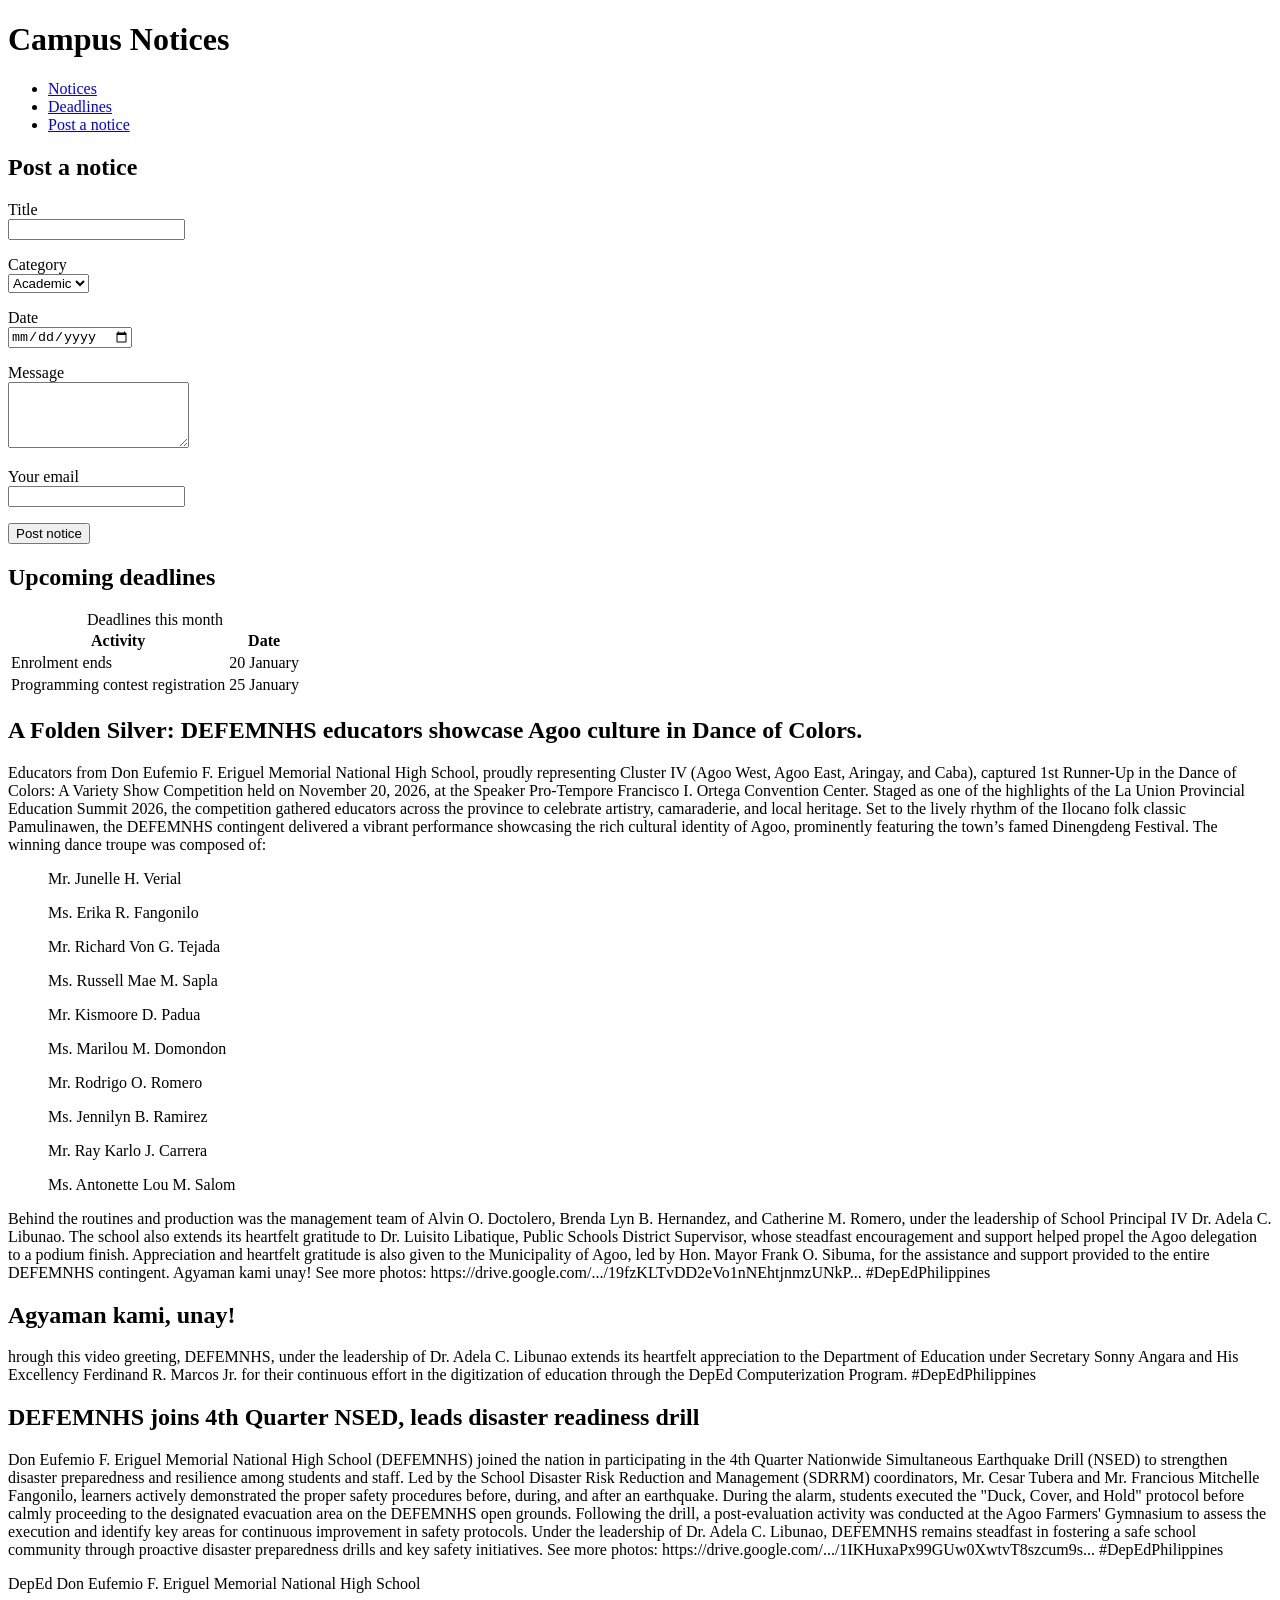
<file: Week1/week1.html>
<!DOCTYPE html>
<html lang="en">
<head>
  <meta charset="utf-8">
  <meta name="viewport" content="width=device-width, initial-scale=1">
  <title>Campus Notices</title>
</head>
<body>
  <header>
    <h1>Campus Notices</h1>

    <nav aria-label="Main">
  <ul>
    <li><a href="#notices">Notices</a></li>
    <li><a href="#deadlines">Deadlines</a></li>
    <li><a href="#submit">Post a notice</a></li>
  </ul>
</nav>

<section id="submit">
  <h2>Post a notice</h2>
  <form action="#" method="post">
    <p>
      <label for="title">Title</label><br>
      <input type="text" id="title" name="title" required maxlength="100">
    </p>
    <p>
      <label for="category">Category</label><br>
      <select id="category" name="category">
        <option value="academic">Academic</option>
        <option value="event">Event</option>
        <option value="general">General</option>
      </select>
    </p>
    <p>
      <label for="date">Date</label><br>
      <input type="date" id="date" name="date">
    </p>
    <p>
      <label for="message">Message</label><br>
      <textarea id="message" name="message" rows="4" required></textarea>
    </p>
    <p>
      <label for="email">Your email</label><br>
      <input type="email" id="email" name="email" required>
    </p>
    <button type="submit">Post notice</button>
  </form>
</section>

<section id="deadlines">
  <h2>Upcoming deadlines</h2>
  <table>
    <caption>Deadlines this month</caption>
    <thead>
      <tr><th scope="col">Activity</th><th scope="col">Date</th></tr>
    </thead>
    <tbody>
      <tr><td>Enrolment ends</td><td>20 January</td></tr>
      <tr><td>Programming contest registration</td><td>25 January</td></tr>
    </tbody>
  </table>
</section>
  </header>
  <main>
    
    <article class="notice">
      <h2>A Folden Silver: DEFEMNHS educators showcase Agoo culture in Dance of Colors.</h2>
      <p>Educators from Don Eufemio F. Eriguel Memorial National High School, proudly representing Cluster IV (Agoo West, Agoo East, Aringay, and Caba), captured 1st Runner-Up in the Dance of Colors: A Variety Show Competition held on November 20, 2026, at the Speaker Pro-Tempore Francisco I. Ortega Convention Center.
        Staged as one of the highlights of the La Union Provincial Education Summit 2026, the competition gathered educators across the province to celebrate artistry, camaraderie, and local heritage.
        Set to the lively rhythm of the Ilocano folk classic Pamulinawen, the DEFEMNHS contingent delivered a vibrant performance showcasing the rich cultural identity of Agoo, prominently featuring the town’s famed Dinengdeng Festival.
        The winning dance troupe was composed of: 

    <ul>Mr. Junelle H. Verial</ul>
    <ul>Ms. Erika R. Fangonilo</ul>
    <ul>Mr. Richard Von G. Tejada</ul>
    <ul>Ms. Russell Mae M. Sapla</ul>
    <ul>Mr. Kismoore D. Padua</ul>
    <ul>Ms. Marilou M. Domondon</ul>
    <ul>Mr. Rodrigo O. Romero</ul>
    <ul>Ms. Jennilyn B. Ramirez</ul>
    <ul>Mr. Ray Karlo J. Carrera</ul>
    <ul>Ms. Antonette Lou M. Salom</ul>

        Behind the routines and production was the management team of Alvin O. Doctolero, Brenda Lyn B. Hernandez, and Catherine M. Romero, under the leadership of School Principal IV Dr. Adela C. Libunao.
        The school also extends its heartfelt gratitude to Dr. Luisito Libatique, Public Schools District Supervisor, whose steadfast encouragement and support helped propel the Agoo delegation to a podium finish.
        Appreciation and heartfelt gratitude is also given to the Municipality of Agoo, led by Hon. Mayor Frank O. Sibuma, for the assistance and support provided to the entire DEFEMNHS contingent. Agyaman kami unay!
        See more photos: https://drive.google.com/.../19fzKLTvDD2eVo1nNEhtjnmzUNkP...
        #DepEdPhilippines</p>
    </article>

    <article class="notice">
      <h2>Agyaman kami, unay!</h2>
      <p>hrough this video greeting, DEFEMNHS, under the leadership of Dr. Adela C. Libunao extends its heartfelt appreciation to the Department of Education under Secretary Sonny Angara and His Excellency Ferdinand R. Marcos Jr. for their continuous effort in the digitization of education through the DepEd Computerization Program.
        #DepEdPhilippines</p>
    </article>

    <article class="notice">
      <h2>DEFEMNHS joins 4th Quarter NSED, leads disaster readiness drill</h2>
      <p>Don Eufemio F. Eriguel Memorial National High School (DEFEMNHS) joined the nation in participating in the 4th Quarter Nationwide Simultaneous Earthquake Drill (NSED) to strengthen disaster preparedness and resilience among students and staff.
        Led by the School Disaster Risk Reduction and Management (SDRRM) coordinators, Mr. Cesar Tubera and Mr. Francious Mitchelle Fangonilo, learners actively demonstrated the proper safety procedures before, during, and after an earthquake. During the alarm, students executed the "Duck, Cover, and Hold" protocol before calmly proceeding to the designated evacuation area on the DEFEMNHS open grounds.
        Following the drill, a post-evaluation activity was conducted at the Agoo Farmers' Gymnasium to assess the execution and identify key areas for continuous improvement in safety protocols.
        Under the leadership of Dr. Adela C. Libunao, DEFEMNHS remains steadfast in fostering a safe school community through proactive disaster preparedness drills and key safety initiatives.
        See more photos: https://drive.google.com/.../1IKHuxaPx99GUw0XwtvT8szcum9s...
        #DepEdPhilippines</p>
    </article>

  </main>
  <footer>
    <p>DepEd Don Eufemio F. Eriguel Memorial National High School</p>
  </footer>
</body>
</html>
</file>
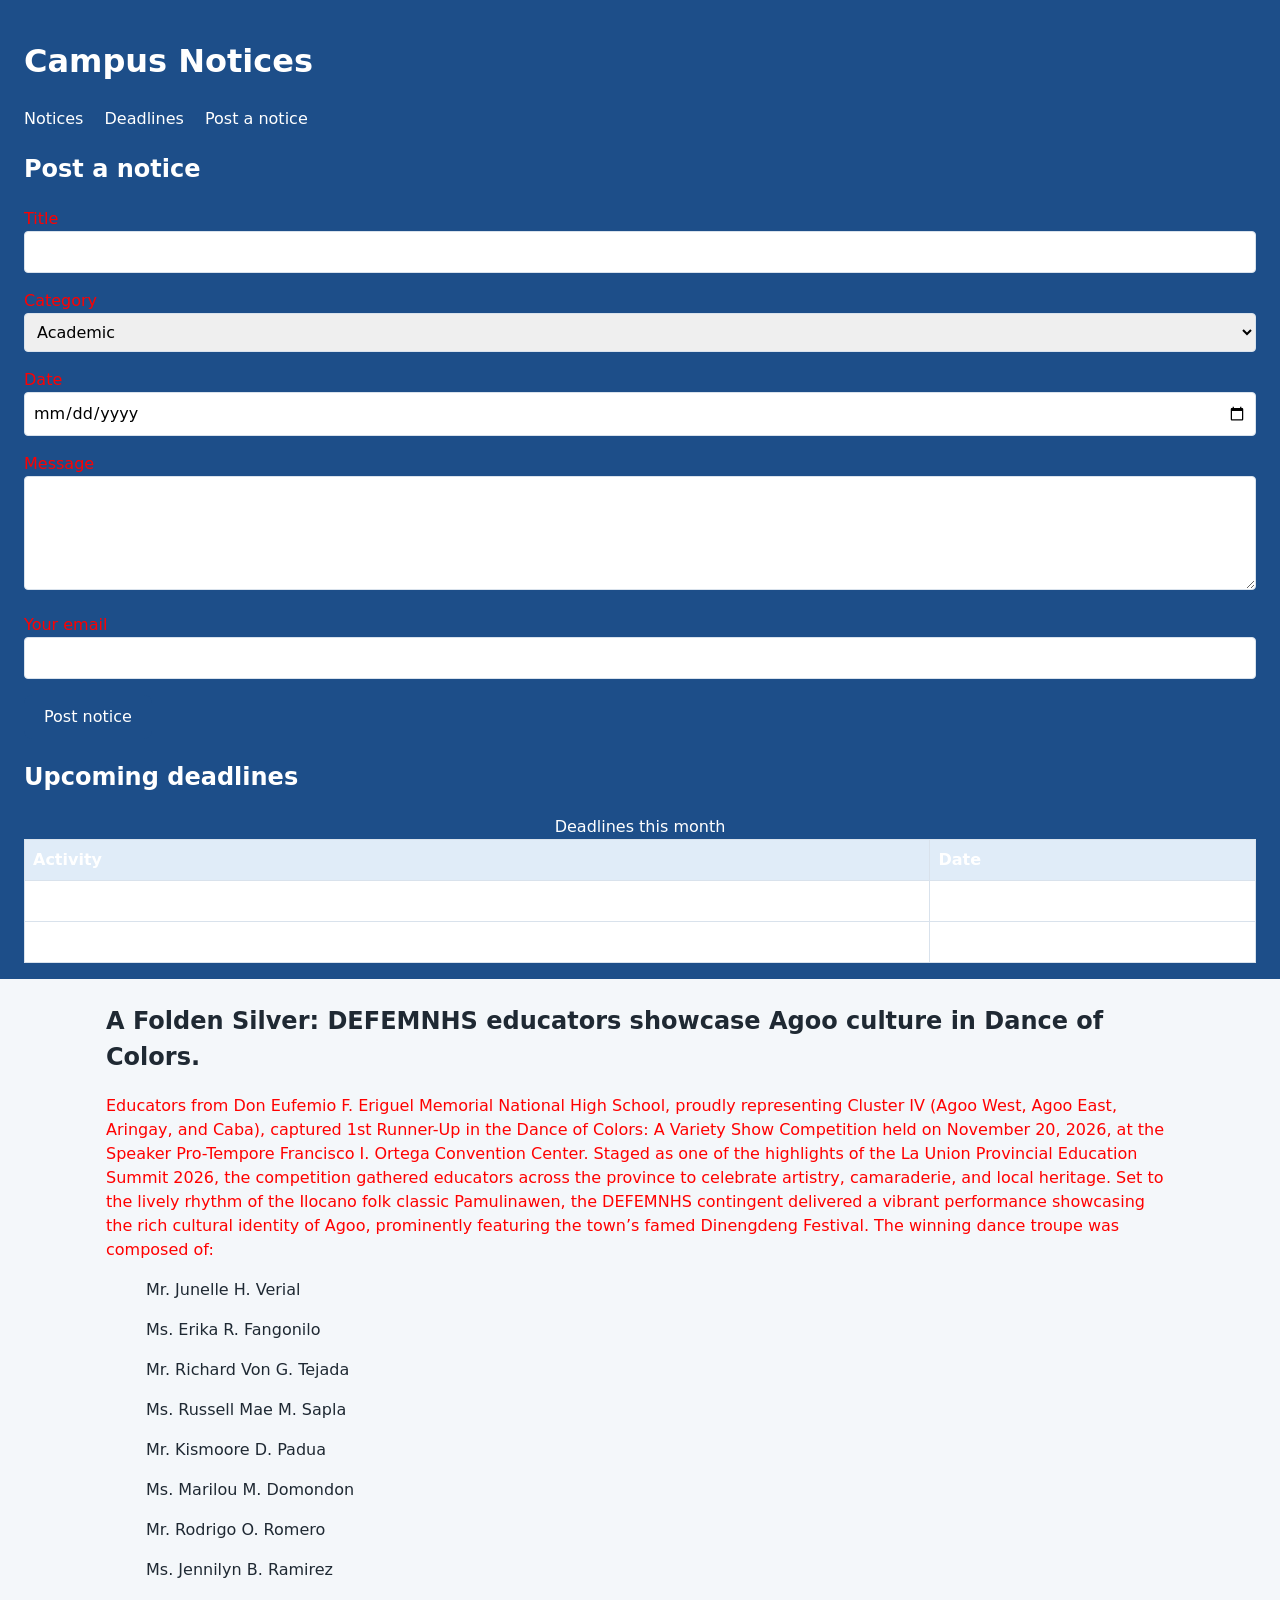
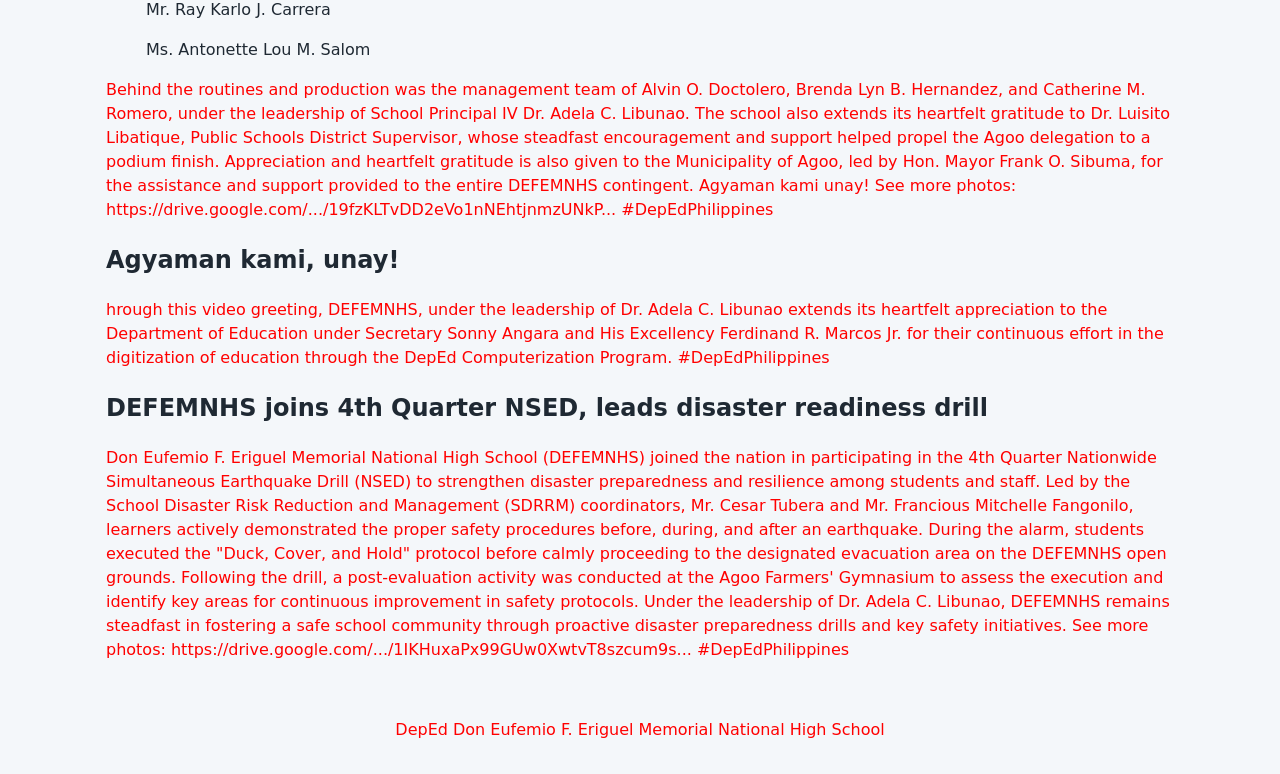
<file: Week2/week2.html>
<!DOCTYPE html>
<html lang="en">
<head>
    <link rel="stylesheet" href="styleaWeek2.css">
    <meta charset="utf-8">
    <meta name="viewport" content="width=device-width, initial-scale=1">
<title>Campus Notices</title>
</head>
<body>
  <header>

    <h1>Campus Notices</h1>

    <nav aria-label="Main">
  <ul>
    <li><a href="#notices">Notices</a></li>
    <li><a href="#deadlines">Deadlines</a></li>
    <li><a href="#submit">Post a notice</a></li>
  </ul>
</nav>

<section id="submit">
  <h2>Post a notice</h2>
  <form action="#" method="post">
    <p>
      <label for="title">Title</label><br>
      <input type="text" id="title" name="title" required maxlength="100">
    </p>
    <p>
      <label for="category">Category</label><br>
      <select id="category" name="category">
        <option value="academic">Academic</option>
        <option value="event">Event</option>
        <option value="general">General</option>
      </select>
    </p>
    <p>
      <label for="date">Date</label><br>
      <input type="date" id="date" name="date">
    </p>
    <p>
      <label for="message">Message</label><br>
      <textarea id="message" name="message" rows="4" required></textarea>
    </p>
    <p>
      <label for="email">Your email</label><br>
      <input type="email" id="email" name="email" required>
    </p>
    <button type="submit">Post notice</button>
  </form>
</section>

<section id="deadlines">
  <h2>Upcoming deadlines</h2>
  <table>
    <caption>Deadlines this month</caption>
    <thead>
      <tr><th scope="col">Activity</th><th scope="col">Date</th></tr>
    </thead>
    <tbody>
      <tr><td>Enrolment ends</td><td>20 January</td></tr>
      <tr><td>Programming contest registration</td><td>25 January</td></tr>
    </tbody>
  </table>
</section>
  </header>
  <main>
    
    <article class="notice">
      <h2>A Folden Silver: DEFEMNHS educators showcase Agoo culture in Dance of Colors.</h2>
      <p>Educators from Don Eufemio F. Eriguel Memorial National High School, proudly representing Cluster IV (Agoo West, Agoo East, Aringay, and Caba), captured 1st Runner-Up in the Dance of Colors: A Variety Show Competition held on November 20, 2026, at the Speaker Pro-Tempore Francisco I. Ortega Convention Center.
        Staged as one of the highlights of the La Union Provincial Education Summit 2026, the competition gathered educators across the province to celebrate artistry, camaraderie, and local heritage.
        Set to the lively rhythm of the Ilocano folk classic Pamulinawen, the DEFEMNHS contingent delivered a vibrant performance showcasing the rich cultural identity of Agoo, prominently featuring the town’s famed Dinengdeng Festival.
        The winning dance troupe was composed of: </p>

    <ul>Mr. Junelle H. Verial</ul>
    <ul>Ms. Erika R. Fangonilo</ul>
    <ul>Mr. Richard Von G. Tejada</ul>
    <ul>Ms. Russell Mae M. Sapla</ul>
    <ul>Mr. Kismoore D. Padua</ul>
    <ul>Ms. Marilou M. Domondon</ul>
    <ul>Mr. Rodrigo O. Romero</ul>
    <ul>Ms. Jennilyn B. Ramirez</ul>
    <ul>Mr. Ray Karlo J. Carrera</ul>
    <ul>Ms. Antonette Lou M. Salom</ul>

        <p>Behind the routines and production was the management team of Alvin O. Doctolero, Brenda Lyn B. Hernandez, and Catherine M. Romero, under the leadership of School Principal IV Dr. Adela C. Libunao.
        The school also extends its heartfelt gratitude to Dr. Luisito Libatique, Public Schools District Supervisor, whose steadfast encouragement and support helped propel the Agoo delegation to a podium finish.
        Appreciation and heartfelt gratitude is also given to the Municipality of Agoo, led by Hon. Mayor Frank O. Sibuma, for the assistance and support provided to the entire DEFEMNHS contingent. Agyaman kami unay!
        See more photos: https://drive.google.com/.../19fzKLTvDD2eVo1nNEhtjnmzUNkP...
        #DepEdPhilippines</p>
    </article>

    <article class="notice">
      <h2>Agyaman kami, unay!</h2>
      <p>hrough this video greeting, DEFEMNHS, under the leadership of Dr. Adela C. Libunao extends its heartfelt appreciation to the Department of Education under Secretary Sonny Angara and His Excellency Ferdinand R. Marcos Jr. for their continuous effort in the digitization of education through the DepEd Computerization Program.
        #DepEdPhilippines</p>
    </article>

    <article class="notice">
      <h2>DEFEMNHS joins 4th Quarter NSED, leads disaster readiness drill</h2>
      <p>Don Eufemio F. Eriguel Memorial National High School (DEFEMNHS) joined the nation in participating in the 4th Quarter Nationwide Simultaneous Earthquake Drill (NSED) to strengthen disaster preparedness and resilience among students and staff.
        Led by the School Disaster Risk Reduction and Management (SDRRM) coordinators, Mr. Cesar Tubera and Mr. Francious Mitchelle Fangonilo, learners actively demonstrated the proper safety procedures before, during, and after an earthquake. During the alarm, students executed the "Duck, Cover, and Hold" protocol before calmly proceeding to the designated evacuation area on the DEFEMNHS open grounds.
        Following the drill, a post-evaluation activity was conducted at the Agoo Farmers' Gymnasium to assess the execution and identify key areas for continuous improvement in safety protocols.
        Under the leadership of Dr. Adela C. Libunao, DEFEMNHS remains steadfast in fostering a safe school community through proactive disaster preparedness drills and key safety initiatives.
        See more photos: https://drive.google.com/.../1IKHuxaPx99GUw0XwtvT8szcum9s...
        #DepEdPhilippines</p>
    </article>

  </main>
  <footer>
    <p>DepEd Don Eufemio F. Eriguel Memorial National High School</p>
  </footer>
</body>
</html>
</file>
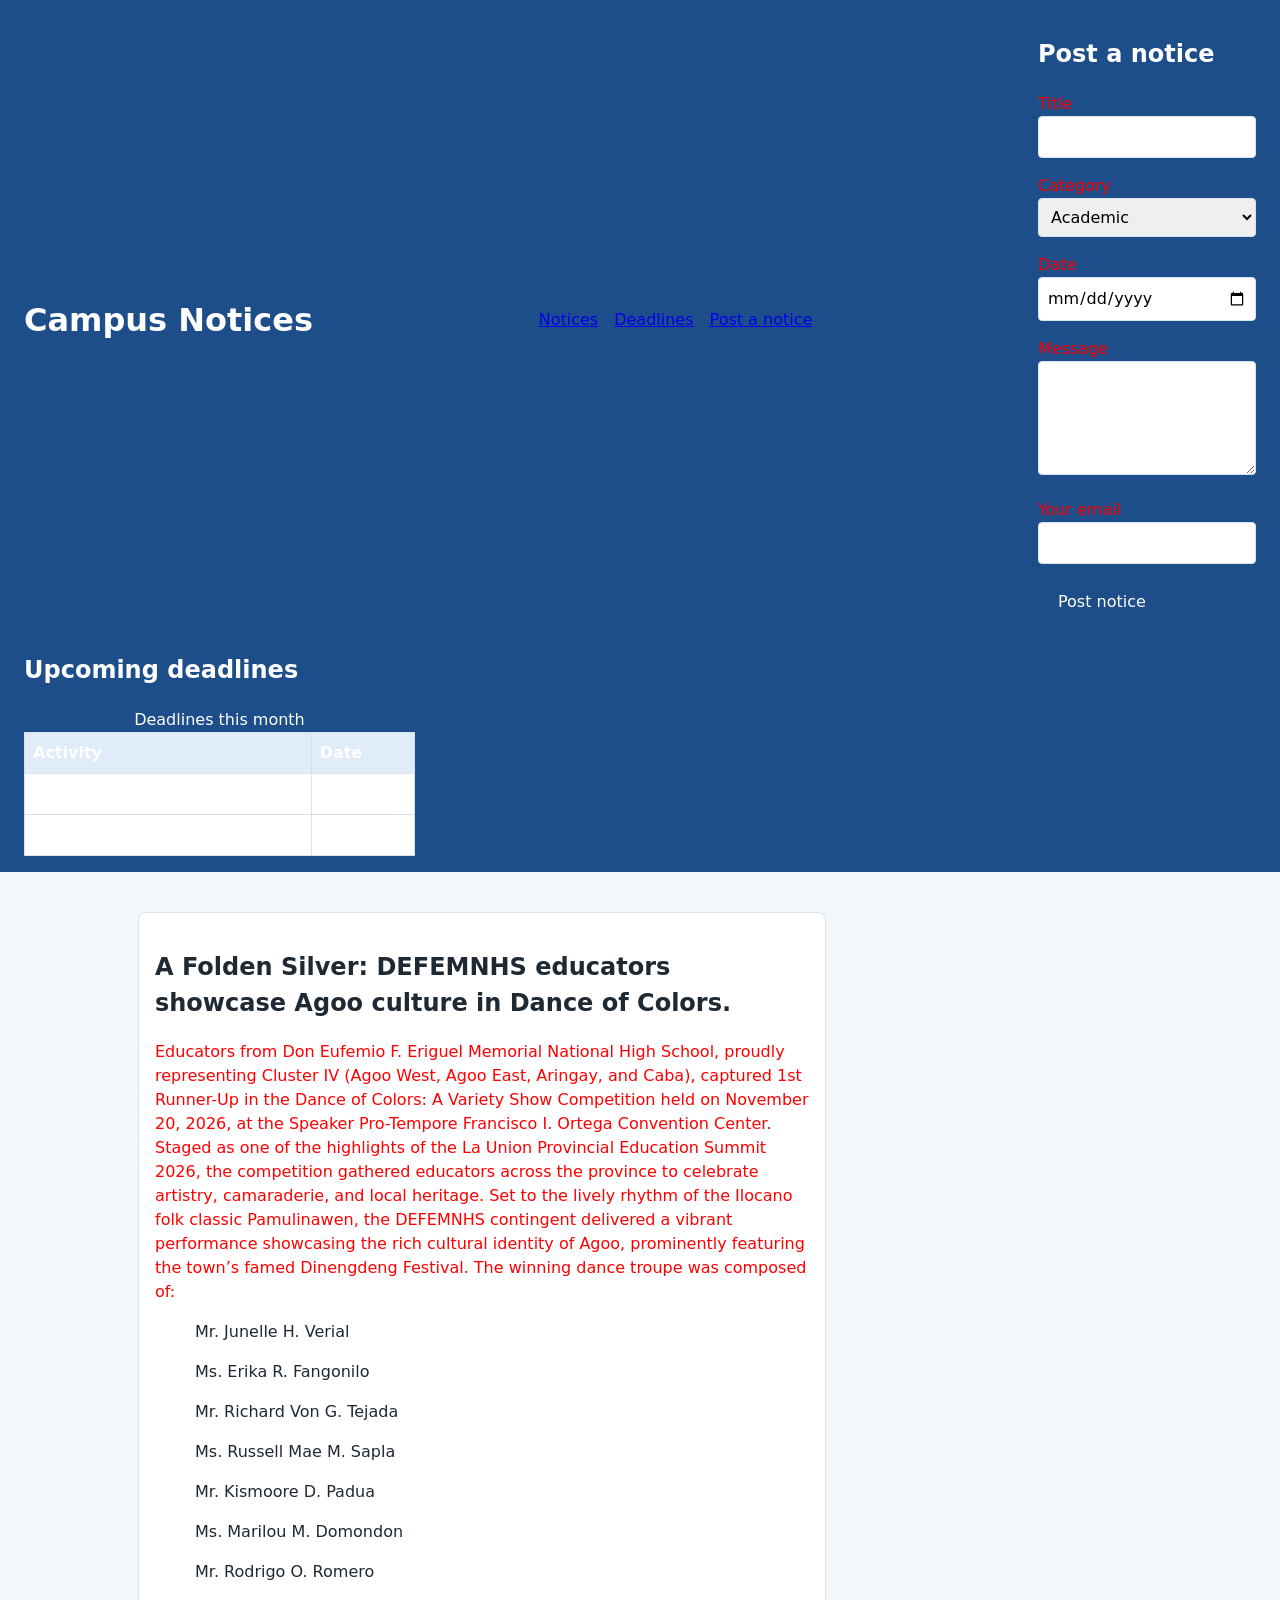
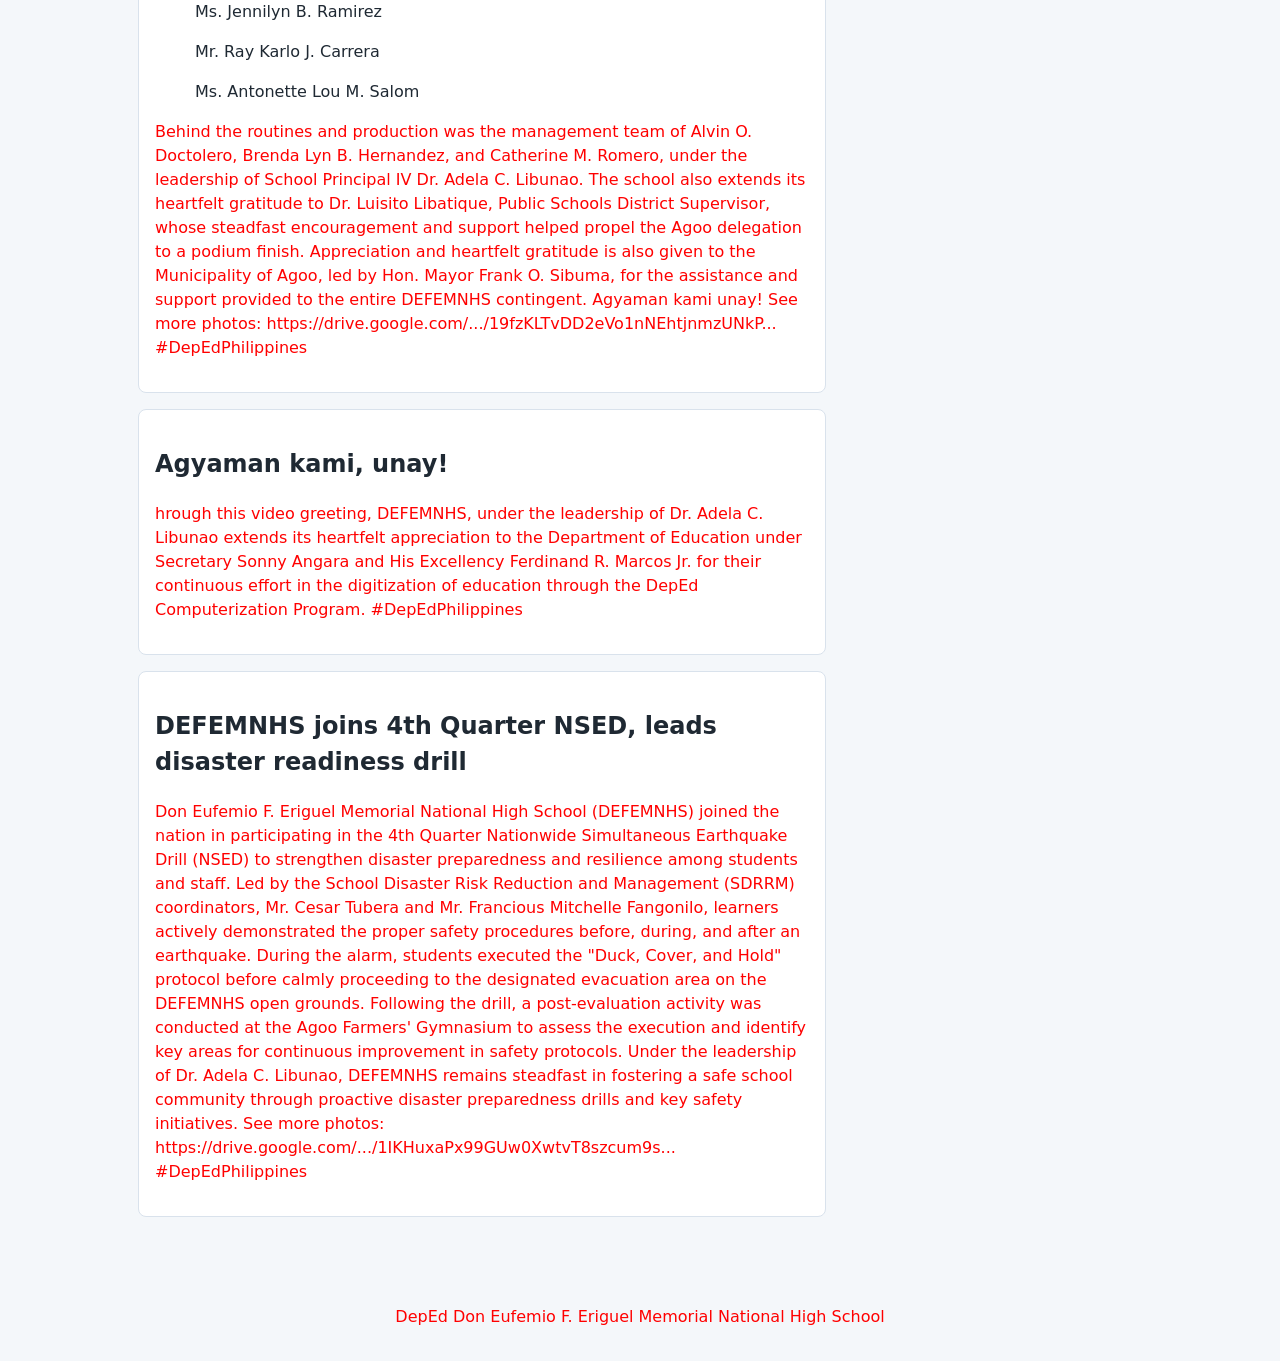
<file: Week3/week3.html>
<!DOCTYPE html>
<html lang="en">
<head>
    <link rel="stylesheet" href="styleaWeek3.css">
    <meta charset="utf-8">
    <meta name="viewport" content="width=device-width, initial-scale=1">
<title>Campus Notices</title>
</head>
<body>
  <header>

    <h1>Campus Notices</h1>

    <nav aria-label="Main">
  <ul>
    <li><a href="#notices">Notices</a></li>
    <li><a href="#deadlines">Deadlines</a></li>
    <li><a href="#submit">Post a notice</a></li>
  </ul>
</nav>

<section id="submit">
  <h2>Post a notice</h2>
  <form action="#" method="post">
    <p>
      <label for="title">Title</label><br>
      <input type="text" id="title" name="title" required maxlength="100">
    </p>
    <p>
      <label for="category">Category</label><br>
      <select id="category" name="category">
        <option value="academic">Academic</option>
        <option value="event">Event</option>
        <option value="general">General</option>
      </select>
    </p>
    <p>
      <label for="date">Date</label><br>
      <input type="date" id="date" name="date">
    </p>
    <p>
      <label for="message">Message</label><br>
      <textarea id="message" name="message" rows="4" required></textarea>
    </p>
    <p>
      <label for="email">Your email</label><br>
      <input type="email" id="email" name="email" required>
    </p>
    <button type="submit">Post notice</button>
  </form>
</section>


<aside>
<section id="deadlines">
  <h2>Upcoming deadlines</h2>
  <table>
    <caption>Deadlines this month</caption>
    <thead>
      <tr><th scope="col">Activity</th><th scope="col">Date</th></tr>
    </thead>
    <tbody>
      <tr><td>Enrolment ends</td><td>20 January</td></tr>
      <tr><td>Programming contest registration</td><td>25 January</td></tr>
    </tbody>
  </table>
</section>
</header>
 </aside> 

  <main>
 
    <article class="notice">
      <h2>A Folden Silver: DEFEMNHS educators showcase Agoo culture in Dance of Colors.</h2>
      <p>Educators from Don Eufemio F. Eriguel Memorial National High School, proudly representing Cluster IV (Agoo West, Agoo East, Aringay, and Caba), captured 1st Runner-Up in the Dance of Colors: A Variety Show Competition held on November 20, 2026, at the Speaker Pro-Tempore Francisco I. Ortega Convention Center.
        Staged as one of the highlights of the La Union Provincial Education Summit 2026, the competition gathered educators across the province to celebrate artistry, camaraderie, and local heritage.
        Set to the lively rhythm of the Ilocano folk classic Pamulinawen, the DEFEMNHS contingent delivered a vibrant performance showcasing the rich cultural identity of Agoo, prominently featuring the town’s famed Dinengdeng Festival.
        The winning dance troupe was composed of: </p>

    <ul>Mr. Junelle H. Verial</ul>
    <ul>Ms. Erika R. Fangonilo</ul>
    <ul>Mr. Richard Von G. Tejada</ul>
    <ul>Ms. Russell Mae M. Sapla</ul>
    <ul>Mr. Kismoore D. Padua</ul>
    <ul>Ms. Marilou M. Domondon</ul>
    <ul>Mr. Rodrigo O. Romero</ul>
    <ul>Ms. Jennilyn B. Ramirez</ul>
    <ul>Mr. Ray Karlo J. Carrera</ul>
    <ul>Ms. Antonette Lou M. Salom</ul>

        <p>Behind the routines and production was the management team of Alvin O. Doctolero, Brenda Lyn B. Hernandez, and Catherine M. Romero, under the leadership of School Principal IV Dr. Adela C. Libunao.
        The school also extends its heartfelt gratitude to Dr. Luisito Libatique, Public Schools District Supervisor, whose steadfast encouragement and support helped propel the Agoo delegation to a podium finish.
        Appreciation and heartfelt gratitude is also given to the Municipality of Agoo, led by Hon. Mayor Frank O. Sibuma, for the assistance and support provided to the entire DEFEMNHS contingent. Agyaman kami unay!
        See more photos: https://drive.google.com/.../19fzKLTvDD2eVo1nNEhtjnmzUNkP...
        #DepEdPhilippines</p>
    </article>

    <article class="notice">
      <h2>Agyaman kami, unay!</h2>
      <p>hrough this video greeting, DEFEMNHS, under the leadership of Dr. Adela C. Libunao extends its heartfelt appreciation to the Department of Education under Secretary Sonny Angara and His Excellency Ferdinand R. Marcos Jr. for their continuous effort in the digitization of education through the DepEd Computerization Program.
        #DepEdPhilippines</p>
    </article>

    <article class="notice">
      <h2>DEFEMNHS joins 4th Quarter NSED, leads disaster readiness drill</h2>
      <p>Don Eufemio F. Eriguel Memorial National High School (DEFEMNHS) joined the nation in participating in the 4th Quarter Nationwide Simultaneous Earthquake Drill (NSED) to strengthen disaster preparedness and resilience among students and staff.
        Led by the School Disaster Risk Reduction and Management (SDRRM) coordinators, Mr. Cesar Tubera and Mr. Francious Mitchelle Fangonilo, learners actively demonstrated the proper safety procedures before, during, and after an earthquake. During the alarm, students executed the "Duck, Cover, and Hold" protocol before calmly proceeding to the designated evacuation area on the DEFEMNHS open grounds.
        Following the drill, a post-evaluation activity was conducted at the Agoo Farmers' Gymnasium to assess the execution and identify key areas for continuous improvement in safety protocols.
        Under the leadership of Dr. Adela C. Libunao, DEFEMNHS remains steadfast in fostering a safe school community through proactive disaster preparedness drills and key safety initiatives.
        See more photos: https://drive.google.com/.../1IKHuxaPx99GUw0XwtvT8szcum9s...
        #DepEdPhilippines</p>
    </article>

  </main>
  <footer>
    <p>DepEd Don Eufemio F. Eriguel Memorial National High School</p>
  </footer>
</body>
</html>
</file>
<file: Week2/styleaWeek2.css>
:root {
  --brand: #1d4e89;
  --brand-soft: #e0ecf8;
  --surface: #ffffff;
  --page: #f4f7fa;
  --text: #1f2933;
  --border: #d9e2ec;
  --radius: 8px;
}

@media (min-width: 600px) {
  .notices { grid-template-columns: repeat(2, 1fr); }
}

@media (min-width: 960px) {
  .notices { grid-template-columns: repeat(3, 1fr); }
  header { padding: 24px 32px; }
}

* { box-sizing: border-box; }

body {
  font-family: system-ui, sans-serif;
  font-size: 1rem;
  line-height: 1.5;
  margin: 0;
  background: var(--page);
  color: var(--text);
}

header {
  background: var(--brand);
  color: white;
  padding: 16px 24px;
}

main {
  max-width: 1100px;
  margin: 24px auto;
  padding: 0 16px;
}

.notices {
  display: grid;
  gap: 16px;
  grid-template-columns: 1fr;      /* phone: one column */
}

.notice { margin-bottom: 0; }      /* the grid gap now handles the spacing */

.tag {
  background: var(--brand-soft);
  border-radius: 4px;
  padding: 2px 8px;
  font-size: 0.85rem;
}

footer {
  text-align: center;
  padding: 16px;
}

nav ul { list-style: none; margin: 0; padding: 0; }
nav li { display: inline-block; margin-right: 16px; }
nav a { color: white; text-decoration: none; }
nav a:hover { text-decoration: underline; }

table { border-collapse: collapse; width: 100%; background: var(--surface); }
th, td { border: 1px solid var(--border); padding: 8px; text-align: left; }
th { background: var(--brand-soft); }

input, select, textarea {
  width: 100%;
  padding: 8px;
  border: 1px solid var(--border);
  border-radius: 4px;
  font: inherit;
}
input:focus, select:focus, textarea:focus { outline: 3px solid var(--brand); }

button {
  background: var(--brand);
  color: white;
  border: 0;
  border-radius: var(--radius);
  padding: 10px 20px;
  font: inherit;
  cursor: pointer;
}
button:hover { background: #163b69; }

p { color: red; }
</file>
<file: Week3/styleaWeek3.css>
:root {
  --brand: #1d4e89;
  --brand-soft: #e0ecf8;
  --surface: #ffffff;
  --page: #f4f7fa;
  --text: #1f2933;
  --border: #d9e2ec;
  --radius: 8px;
}

* { box-sizing: border-box; }

body {
  font-family: system-ui, sans-serif;
  font-size: 1rem;
  line-height: 1.5;
  margin: 0;
  background: var(--page);
  color: var(--text);
}

header {
  background: var(--brand);
  color: white;
  padding: 16px 24px;
}

main {
  max-width: 720px;
  margin: 24px auto;
  padding: 0 16px;
}

.notice {
  background: var(--surface);
  border: 1px solid var(--border);
  border-radius: var(--radius);
  padding: 16px;
  margin-bottom: 16px;
}

.tag {
  background: var(--brand-soft);
  border-radius: 4px;
  padding: 2px 8px;
  font-size: 0.85rem;
}

footer {
  text-align: center;
  padding: 16px;
}

header {
  display: flex;
  flex-wrap: wrap;
  align-items: center;
  justify-content: space-between;
  gap: 8px 24px;
}

nav ul {
  display: flex;
  flex-wrap: wrap;
  gap: 8px 16px;
  list-style: none;
  margin: 0;
  padding: 0;
}
nav a:hover { text-decoration: underline; }

table { border-collapse: collapse; width: 100%; background: var(--surface); }
th, td { border: 1px solid var(--border); padding: 8px; text-align: left; }
th { background: var(--brand-soft); }

input, select, textarea {
  width: 100%;
  padding: 8px;
  border: 1px solid var(--border);
  border-radius: 4px;
  font: inherit;
}
input:focus, select:focus, textarea:focus { outline: 3px solid var(--brand); }

button {
  background: var(--brand);
  color: white;
  border: 0;
  border-radius: var(--radius);
  padding: 10px 20px;
  font: inherit;
  cursor: pointer;
}
button:hover { background: #163b69; }

p { color: red; }


body { display: grid; gap: 16px; }

@media (min-width: 960px) {
  body {
    grid-template-columns: 1fr 300px;
    grid-template-areas:
      "header header"
      "main   aside"
      "footer footer";
  }
  header { grid-area: header; }
  main   { grid-area: main; }
  aside  { grid-area: aside; }
  footer { grid-area: footer; }
}
</file>
